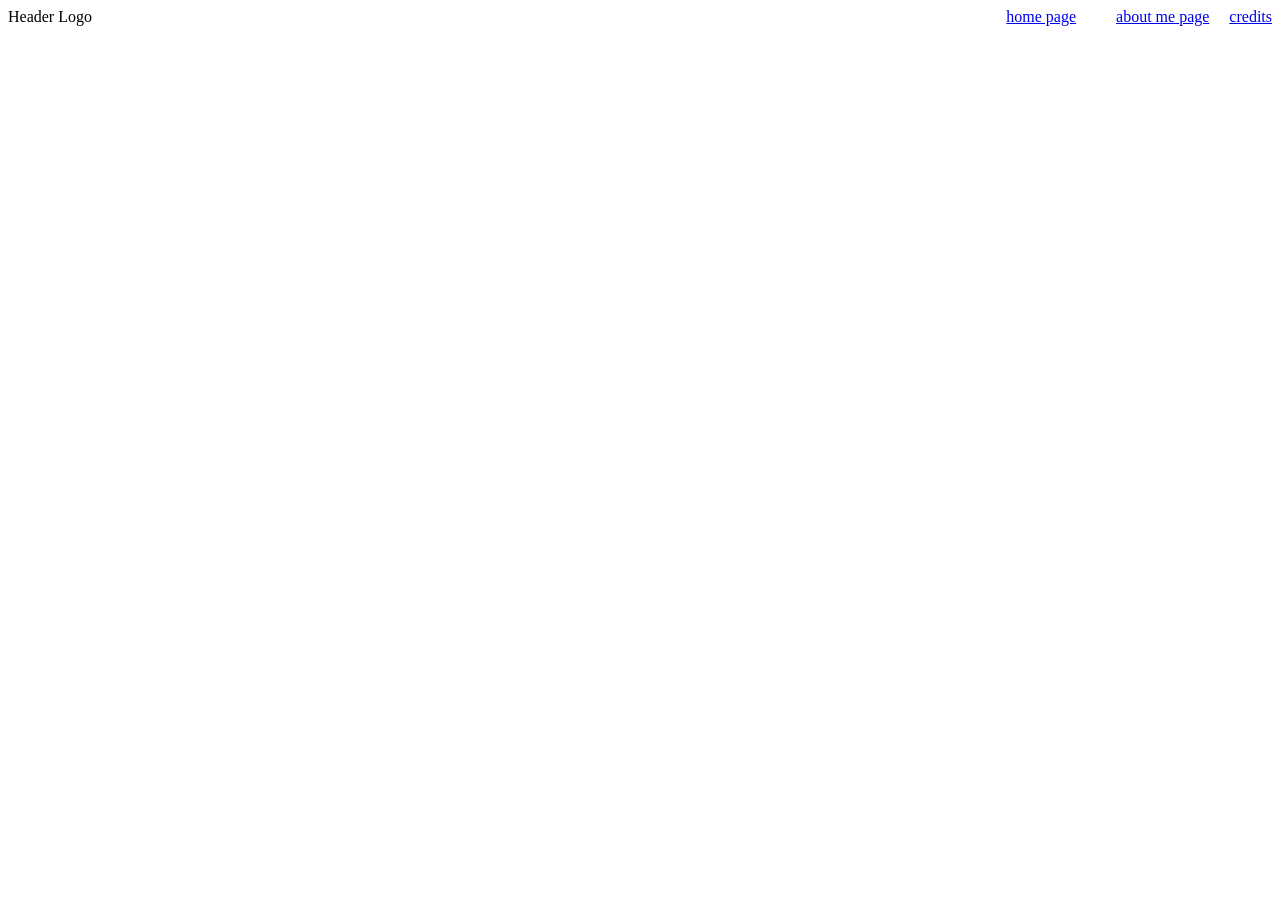
<file: index.html>
<!DOCTYPE html>
<html lang="en">
  <head>
    <meta charset="UTF-8" />
    <meta name="viewport" content="width=device-width, initial-scale=1.0" />
    <title>Website</title>
    <link rel="stylesheet" href="styles.css" />
  </head>
  <body>
    <div class="header-container">
      <div class="header-logo">Header Logo</div>
      <div class="links">
        <div class="header-link-one"><a href="index.html">home page</a></div>
        <div class="header-link-two"><a href="aboutme.html">about me page</a></div>
        <div class="header-link-three"><a href="credits.html">credits</a></div>
      </div>
    </div>
  </body>
</html>
</file>
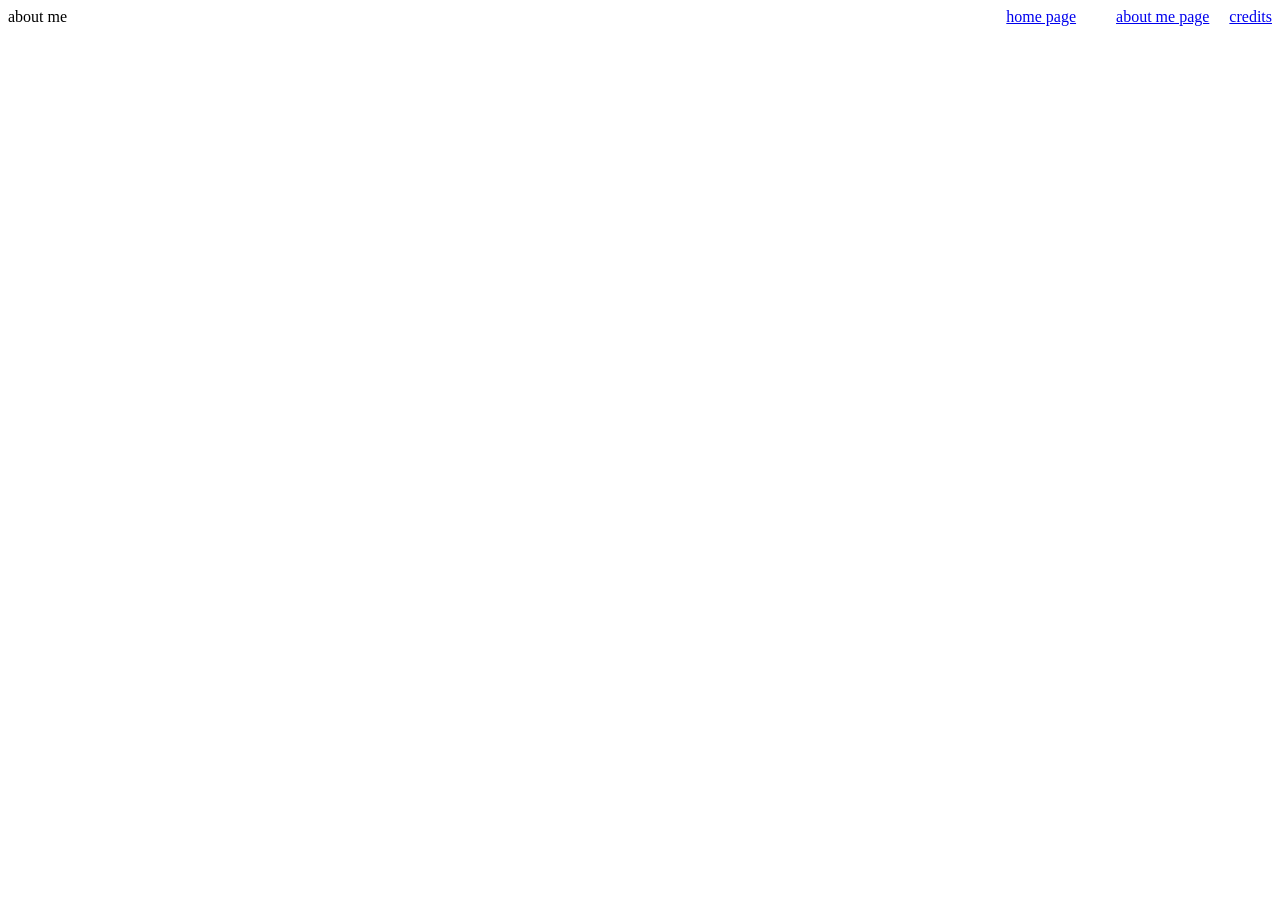
<file: aboutme.html>
<!DOCTYPE html>
<html lang="en">
  <head>
    <meta charset="UTF-8" />
    <meta name="viewport" content="width=device-width, initial-scale=1.0" />
    <title>Website</title>
    <link rel="stylesheet" href="style2.css" />
  </head>
  <body>
    <div class="header-container">
      <div class="header-logo">about me</div>
      <div class="links">
        <div class="header-link-one"><a href="index.html">home page</a></div>
        <div class="header-link-two"><a href="aboutme.html">about me page</a></div>
        <div class="header-link-three"><a href="credits.html">credits</a></div>
      </div>
    </div>
    <p></p>
  </body>
</html>
</file>
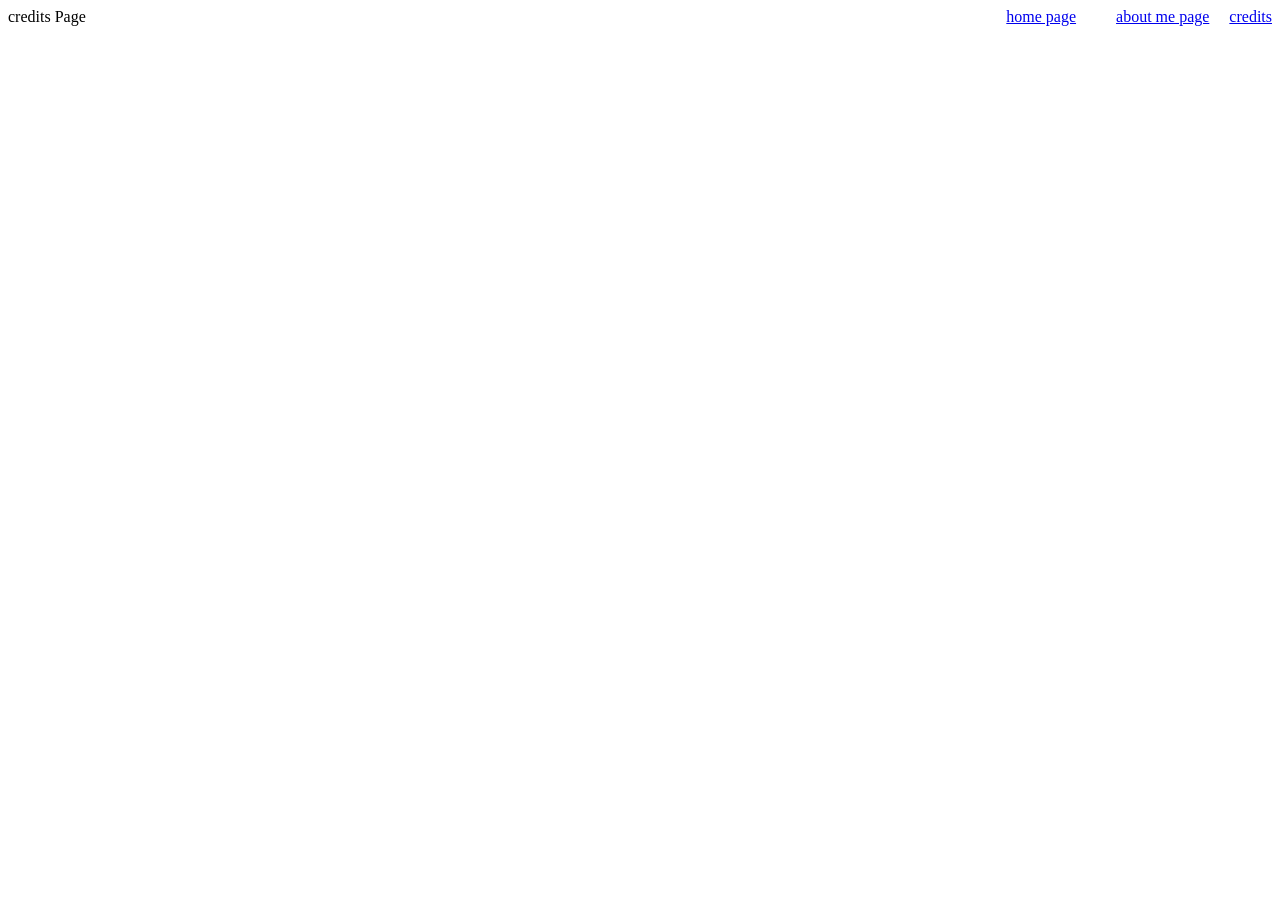
<file: credits.html>
<!DOCTYPE html>
<html lang="en">
  <head>
    <meta charset="UTF-8" />
    <meta name="viewport" content="width=device-width, initial-scale=1.0" />
    <title>Website</title>
    <link rel="stylesheet" href="style3.css" />
  </head>
  <body>
    <div class="header-container">
      <div class="header-logo">credits Page</div>
      <div class="links">
        <div class="header-link-one"><a href="index.html">home page</a></div>
        <div class="header-link-two"><a href="aboutme.html">about me page</a></div>
        <div class="header-link-three"><a href="credits.html">credits</a></div>
      </div>
    </div>
  </body>
</html>
</file>
<file: styles.css>
.header-container {
  display: flex;
  justify-content: space-between;
}

.header-logo {
  display: flex;
  justify-content: flex-start;
  align-items: flex-start;
}
  .links {
display: flex;
justify-content: space-evenly;
  }

.header-link-one {
  justify-self: space-evenly;
  margin-right: 20px;
}
.header-link-two {
  display: flex;
  justify-content: center;
  margin-left: 20px;
}
.header-link-three {
  display: flex;
  justify-content: flex-end;
  margin-left: 20px;
}
</file>
<file: style2.css>
.header-container {
    display: flex;
    justify-content: space-between;
  }
  
  .header-logo {
    display: flex;
    justify-content: flex-start;
    align-items: flex-start;
  }
    .links {
  display: flex;
  justify-content: space-evenly;
    }
  
  .header-link-one {
    justify-self: space-evenly;
    margin-right: 20px;
  }
  .header-link-two {
    display: flex;
    justify-content: center;
    margin-left: 20px;
  }
  .header-link-three {
    display: flex;
    justify-content: flex-end;
    margin-left: 20px;
  }
</file>
<file: style3.css>
.header-container {
    display: flex;
    justify-content: space-between;
  }
  
  .header-logo {
    display: flex;
    justify-content: flex-start;
    align-items: flex-start;
  }
    .links {
  display: flex;
  justify-content: space-evenly;
    }
  
  .header-link-one {
    justify-self: space-evenly;
    margin-right: 20px;
  }
  .header-link-two {
    display: flex;
    justify-content: center;
    margin-left: 20px;
  }
  .header-link-three {
    display: flex;
    justify-content: flex-end;
    margin-left: 20px;
  }
</file>
